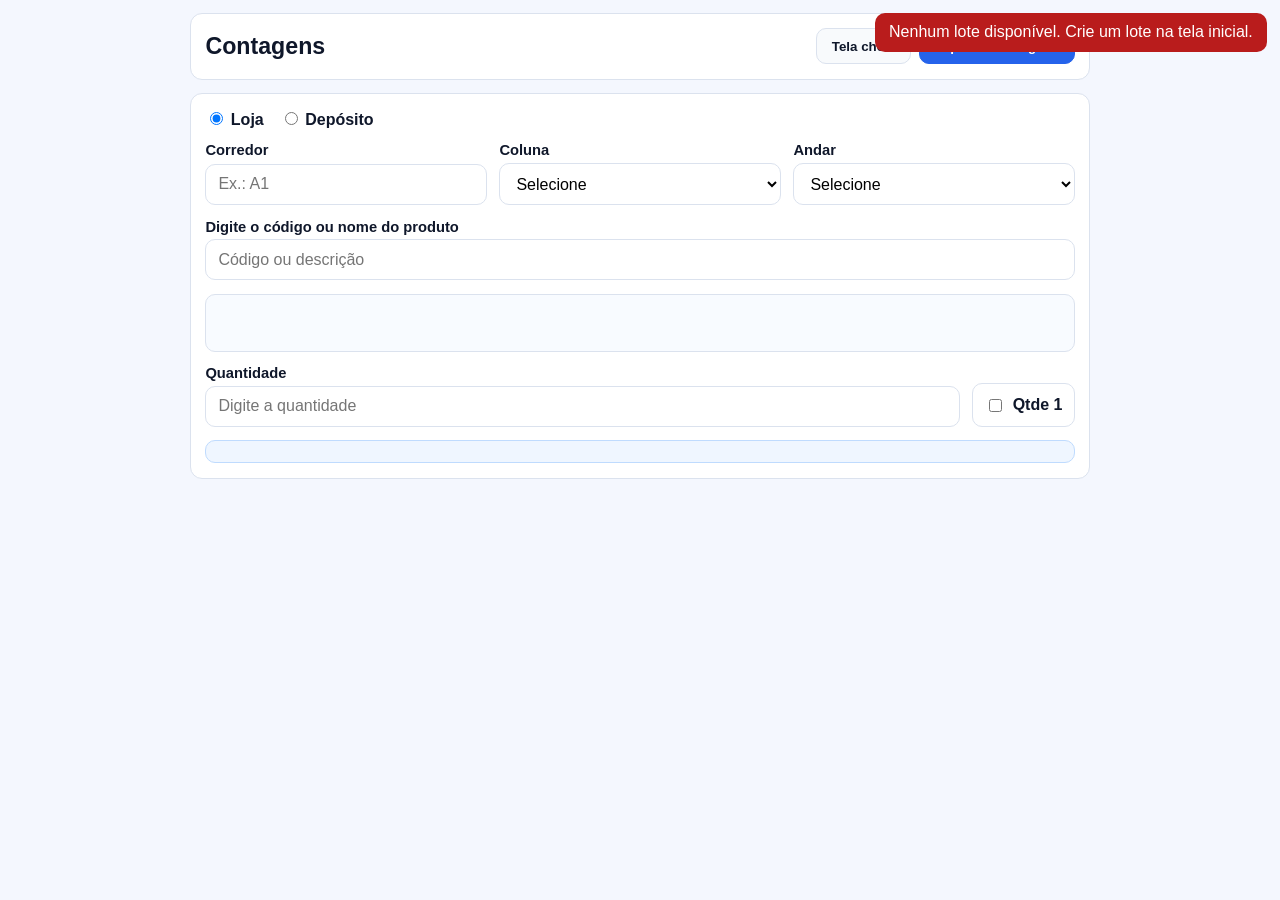
<file: contagens.html>
<!DOCTYPE html>
<html lang="pt-BR">
  <head>
    <meta charset="UTF-8" />
    <meta name="viewport" content="width=device-width, initial-scale=1.0" />
    <title>Inventário • Contagens</title>
    <link rel="stylesheet" href="./style-contagens.css" />
  </head>
  <body>
    <main class="contagens-layout">
      <header class="contagens-header">
        <h1>Contagens</h1>
        <div class="header-actions">
          <button id="fullscreen-btn" class="btn">Tela cheia</button>
          <button id="exportar-contagens" class="btn primary">Exportar contagens</button>
        </div>
      </header>

      <section class="card">
        <div class="radio-group">
          <label><input type="radio" name="tipo-contagem" value="loja" checked /> Loja</label>
          <label><input type="radio" name="tipo-contagem" value="deposito" /> Depósito</label>
        </div>

        <div class="grid cols-3">
          <label class="field">
            <span>Corredor</span>
            <input type="text" id="corredor" placeholder="Ex.: A1" />
          </label>
          <label class="field">
            <span>Coluna</span>
            <select id="coluna"></select>
          </label>
          <label class="field">
            <span>Andar</span>
            <select id="andar"></select>
          </label>
        </div>

        <label class="field">
          <span>Digite o código ou nome do produto</span>
          <input type="text" id="codigo" placeholder="Código ou descrição" enterkeyhint="enter" />
        </label>

        <section id="resultado" class="resultado"></section>

        <div id="quantidade-bloco" class="grid cols-2 align-end">
          <label class="field">
            <span>Quantidade</span>
            <input type="number" id="quantidade" step="any" placeholder="Digite a quantidade" enterkeyhint="enter" />
          </label>
          <label class="qtde1-toggle">
            <input type="checkbox" id="qtde1" />
            <span>Qtde 1</span>
          </label>
        </div>

        <section id="ultimo-contado" class="ultimo-contado" hidden></section>
      </section>
    </main>

    <script type="module" src="./src/contagens-page.js"></script>
  </body>
</html>
</file>
<file: style-contagens.css>
:root {
  --bg: #f4f7fe;
  --surface: #ffffff;
  --text: #0f172a;
  --muted: #64748b;
  --border: #dbe2ee;
  --primary: #2563eb;
  --primary-dark: #1d4ed8;
  --danger: #dc2626;
}

* {
  box-sizing: border-box;
}

body {
  margin: 0;
  font-family: Inter, Segoe UI, Roboto, Arial, sans-serif;
  background: var(--bg);
  color: var(--text);
}

.contagens-layout {
  width: min(900px, 100% - 1.25rem);
  margin: 0.8rem auto;
  display: grid;
  gap: 0.85rem;
}

.contagens-header {
  background: var(--surface);
  border: 1px solid var(--border);
  border-radius: 12px;
  padding: 0.9rem;
  display: flex;
  align-items: center;
  justify-content: space-between;
  gap: 0.8rem;
}

.contagens-header h1 {
  margin: 0;
  font-size: 1.45rem;
}

.header-actions {
  display: flex;
  gap: 0.5rem;
}

.card {
  background: var(--surface);
  border: 1px solid var(--border);
  border-radius: 12px;
  padding: 0.9rem;
  display: grid;
  gap: 0.85rem;
}

.radio-group {
  display: flex;
  gap: 1rem;
  font-weight: 700;
}

.grid {
  display: grid;
  gap: 0.8rem;
}

.cols-3 {
  grid-template-columns: repeat(3, minmax(0, 1fr));
}

.cols-2 {
  grid-template-columns: 1fr auto;
}

.align-end {
  align-items: end;
}

.field {
  display: grid;
  gap: 0.3rem;
}

.field span {
  font-size: 0.92rem;
  font-weight: 700;
}

.field input,
.field select {
  border: 1px solid var(--border);
  border-radius: 10px;
  padding: 0.65rem 0.75rem;
  width: 100%;
  font-size: 1rem;
  background: white;
}

.resultado {
  min-height: 58px;
  border: 1px solid var(--border);
  border-radius: 10px;
  padding: 0.65rem;
  background: #f8fbff;
}

.produto-card {
  display: grid;
  gap: 0.3rem;
}

.produto-card p {
  margin: 0;
}

.produto-lista {
  margin: 0;
  padding: 0;
  list-style: none;
  display: grid;
  gap: 0.45rem;
  max-height: 240px;
  overflow: auto;
}

.produto-item {
  border: 1px solid var(--border);
  border-radius: 10px;
  padding: 0.6rem;
  display: grid;
  gap: 0.25rem;
  cursor: pointer;
  background: white;
}

.produto-item:hover {
  border-color: var(--primary);
}

.produto-item small {
  color: var(--muted);
}

.qtde1-toggle {
  display: inline-flex;
  align-items: center;
  gap: 0.5rem;
  border: 1px solid var(--border);
  border-radius: 10px;
  padding: 0.7rem;
  font-weight: 700;
}

.ultimo-contado {
  border: 1px solid #bfdbfe;
  border-radius: 10px;
  background: #eff6ff;
  padding: 0.65rem;
  display: grid;
  gap: 0.2rem;
}

.ultimo-contado p {
  margin: 0;
}

.btn {
  border: 1px solid var(--border);
  background: #f8fafc;
  color: var(--text);
  border-radius: 10px;
  padding: 0.6rem 0.9rem;
  font-weight: 700;
  cursor: pointer;
}

.btn.primary {
  background: var(--primary);
  border-color: var(--primary);
  color: white;
}

.btn.primary:hover {
  background: var(--primary-dark);
}

.toast {
  position: fixed;
  top: 0.8rem;
  right: 0.8rem;
  background: #b91c1c;
  color: white;
  padding: 0.65rem 0.9rem;
  border-radius: 10px;
  opacity: 1;
  z-index: 1000;
  transition: opacity 0.3s ease;
}

.toast.success {
  background: #166534;
}

.toast.hide {
  opacity: 0;
}

.muted {
  margin: 0;
  color: var(--muted);
}

@media (max-width: 760px) {
  .contagens-header {
    flex-direction: column;
    align-items: stretch;
  }

  .header-actions {
    justify-content: stretch;
  }

  .header-actions .btn {
    flex: 1;
  }

  .cols-3 {
    grid-template-columns: 1fr;
  }
}
</file>
